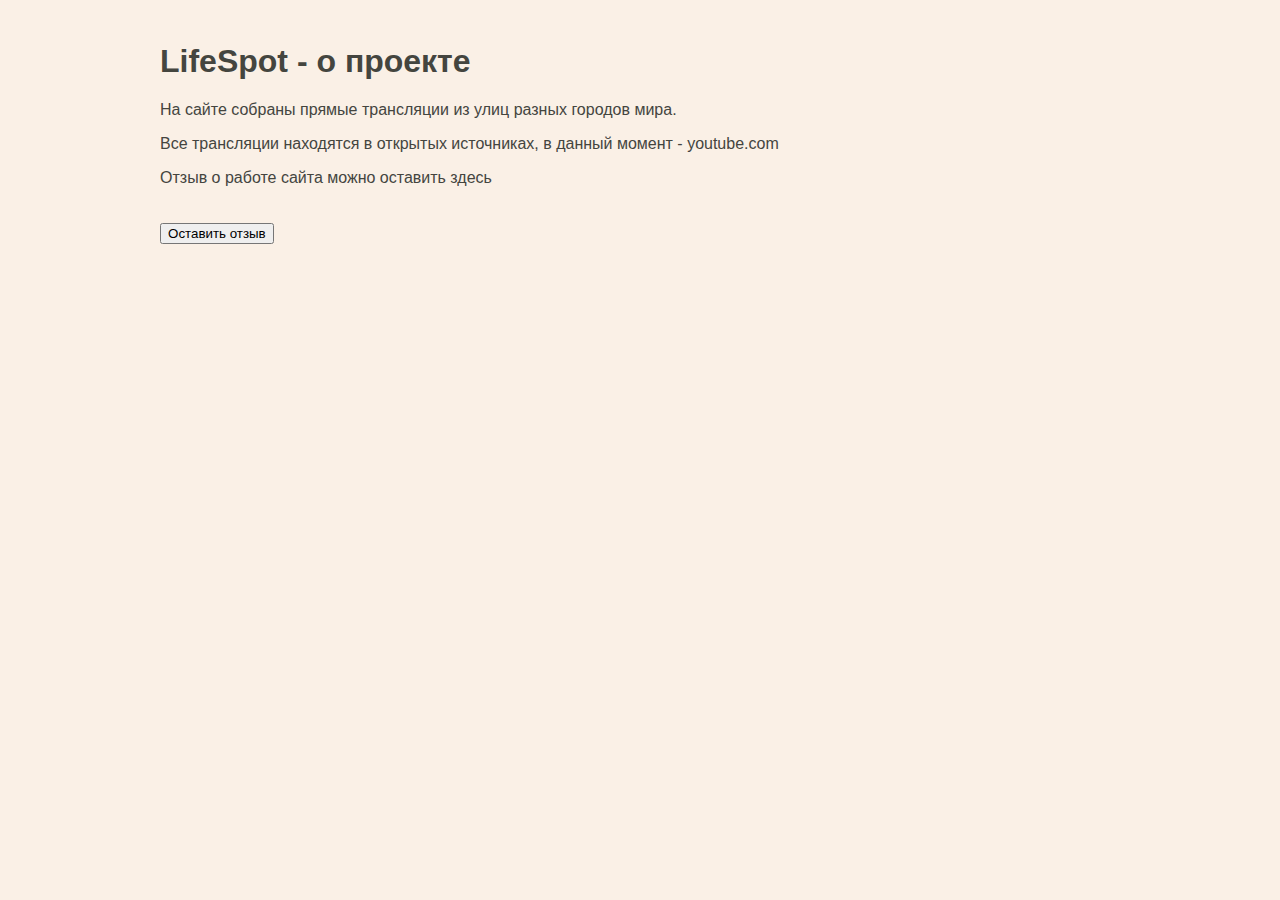
<file: LifeSpot/Views/about.html>
﻿<!DOCTYPE html>
<html>
<head>
    <meta charset="utf-8" />
    <title>LifeSpot</title>
    <link href="../Static/CSS/index.css" rel="stylesheet" type="text/css">
    <script type="text/javascript" src="../Static/JS/about.js"></script>
</head>



<body>
    <header id="header-index">
        <h1>LifeSpot - о проекте</h1>
        <p>На сайте собраны прямые трансляции из улиц разных городов мира.</p>
        <p>Все трансляции находятся в открытых источниках, в данный момент - youtube.com</p>
        <p>Отзыв о работе сайта можно оставить здесь</p>
    </header>

    <!--SIDEBAR-->
    
    <div class="reviews">
        <div class="review-button">
            <button onclick="getReview()">Оставить отзыв</button>
        </div>
    </div>

    <!--FOOTER-->
</body>

</html>
</file>
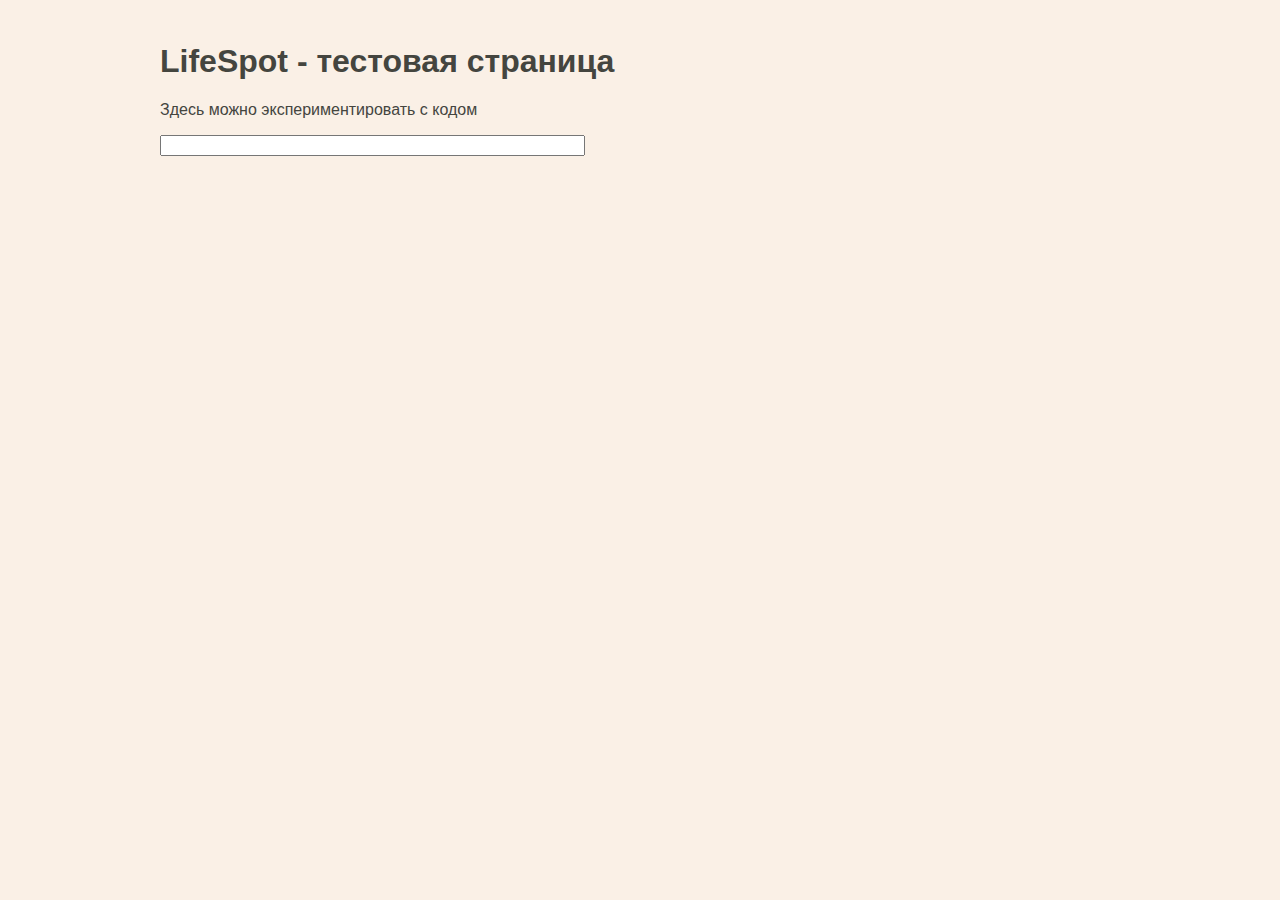
<file: LifeSpot/Views/testing.html>
﻿<!DOCTYPE html>
<html lang="en">

<head>
    <meta charset="UTF-8">
    <title>LifeSpot</title>
    <link href="../Static/CSS/index.css" rel="stylesheet" type="text/css">
    <script type="text/javascript" defer src="../Static/JS/testing.js"></script>
    <script>// для получения пользовательского ввода самое простое - воспользоваться конструкцией prompt()
        let userName = prompt("Пожалуйста, введите ваше имя");
        alert(`Приветствуем, ${userName}. В вашем имени ${userName.length} символов`)</script>
</head>



<body>
    <header id="header-index">
        <h1>LifeSpot - тестовая страница</h1>
        <p>Здесь можно экспериментировать с кодом</p>
        <input type="text" oninput="" size=50>
    </header>
    <!--SIDEBAR-->
    <!--FOOTER-->
</body>


</html>
</file>
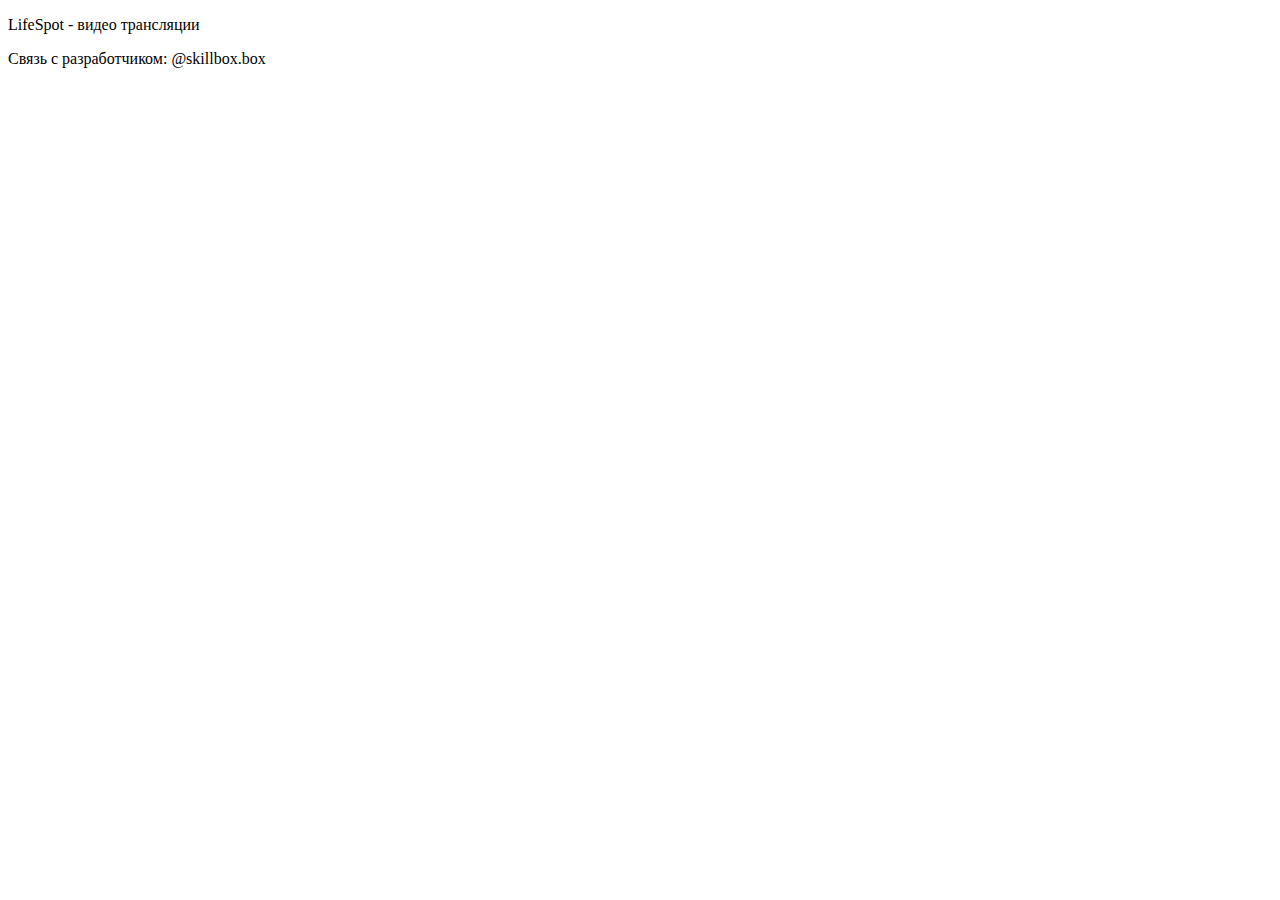
<file: LifeSpot/Views/Shared/footer.html>
﻿<!DOCTYPE html>
<html>
<head>
    <meta charset="utf-8" />
    <title></title>
</head>
<body>

</body>
</html>

<footer>
    <p>LifeSpot - видео трансляции</p>
    <p>Связь с разработчиком: @skillbox.box</p>
</footer>
</file>
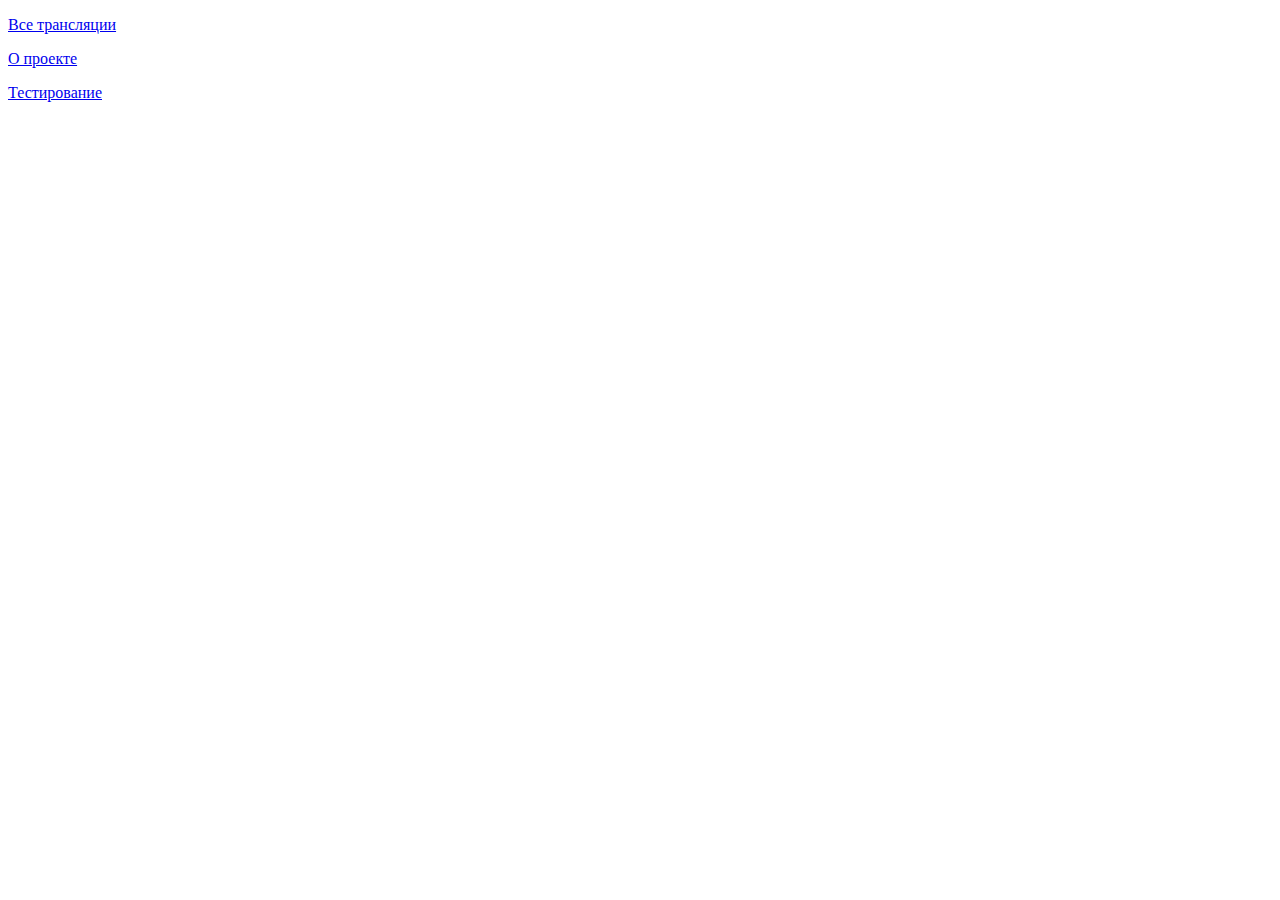
<file: LifeSpot/Views/Shared/sideBar.html>
﻿<!DOCTYPE html>
<html>
<head>
    <meta charset="utf-8" />
    <title></title>
</head>
<body>

</body>
</html>
<aside id="sidebar">
    <div class="navbar">
        <a href="/"><p>Все трансляции</p></a>
        <a href="/about"><p>О проекте</p></a>
        <a href="/testing"><p>Тестирование</p></a>
    </div>
</aside>
</file>
<file: LifeSpot/Static/CSS/index.css>
﻿/*Комбинированный селектор - применяется ко всем элементам*/
header, footer, aside, body, .navbar, .video-container {
    font-family: "Helvetica 65 Medium", sans-serif;
}

/* Простые селекторы*/
.video-container {
    display: inline-block;
    padding-left: 1%;
    padding-top: 2%;
}

.header-block {
    color: black;
    padding-left: 1%;
    padding-top: 1.1%;
}
.navbar {
    color: darkgray;
    padding-left: 15%;
}

.navbar p:hover {
    background: green;
}

header {
    padding-left: 1%;
    padding-top: 1.2%;
}

/* Стили футера */
footer {
    position: absolute;
    bottom: 0;
    font-size: medium;
    color: dimgrey;
    line-height: 66%;
    padding-left: 1%;
}

aside {
    height: 100%; /* Высота в полный размер. Этот параметр можно убрать, если вы хотите выставлять высоту автоматически */
    width: 11%;
    position: absolute; /* Фиксированная позиция сайд-бара. Так он будет оставаться на месте при скроллинге */
    z-index: 1; /* Сайд-бар будет поверх остальных элементов */
    top: 0; /* Сайдбар будет в самой верхней части страницы */
    left: 0;
    background-color: #111; /* Черный цвет фона (задан в виде кода) */
    overflow-x: hidden; /* Отключаем горизонтальную прокрутку */
    padding-top: 2%;
    font-size: large;
}

body {
    padding-left: 11%;
}

/*Глобальные стили для хедеров на всём сайте*/
header {
    color: black;
    padding-left: 1%;
    padding-top: 1.2%;
}
/*Стиль хедера для главной страницы имеет приоритет,
так как используется селектор по идентификатору*/
#header-index {
    color: #44453f;
}

header, footer, body, .video-container {
    background-color: linen;
}
/*переопределить a:-webkit-any-link*/
a, a:link, a:visited, a:focus, a:hover, a:active {
    color: white;
    text-decoration: none;
}


.review-container, .review-button {
    display: inline-block;
    margin-top: 0.5em;
    padding-left: 1%;
    padding-top: 1%;
}

.review-text {
    display: block;
    margin-top: 0.5em;
    padding-left: 1%;
    padding-top: 1%;
}
</file>
